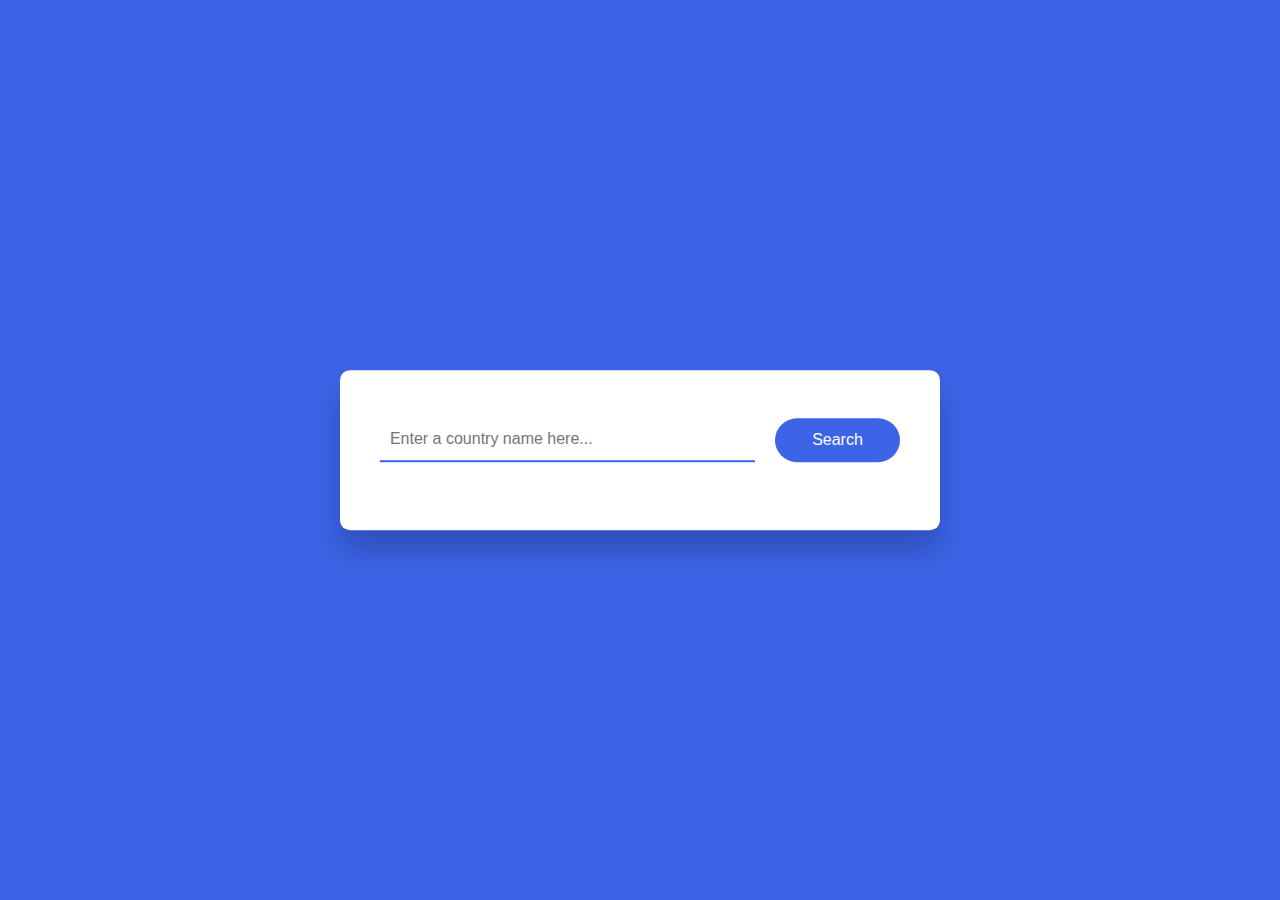
<file: country_guide/index.html>
<!DOCTYPE html>
<html lang="en">
  <head>
    <meta name="viewport" content="width=device-width, initial-scale=1.0" />
    <title>Country Guide App</title>
    
    <!-- Stylesheet -->
    <link rel="stylesheet" href="style.css" />
  </head>
  <body>
    <div class="container">
      <div class="search-wrapper">
        <input
          type="text"
          id="country-inp"
          placeholder="Enter a country name here..."
        />
        <button id="search-btn">Search</button>
      </div>
      <div id="result"></div>
    </div>
    <!-- Script -->
    <script src="script.js"></script>
  </body>
</html>
</file>
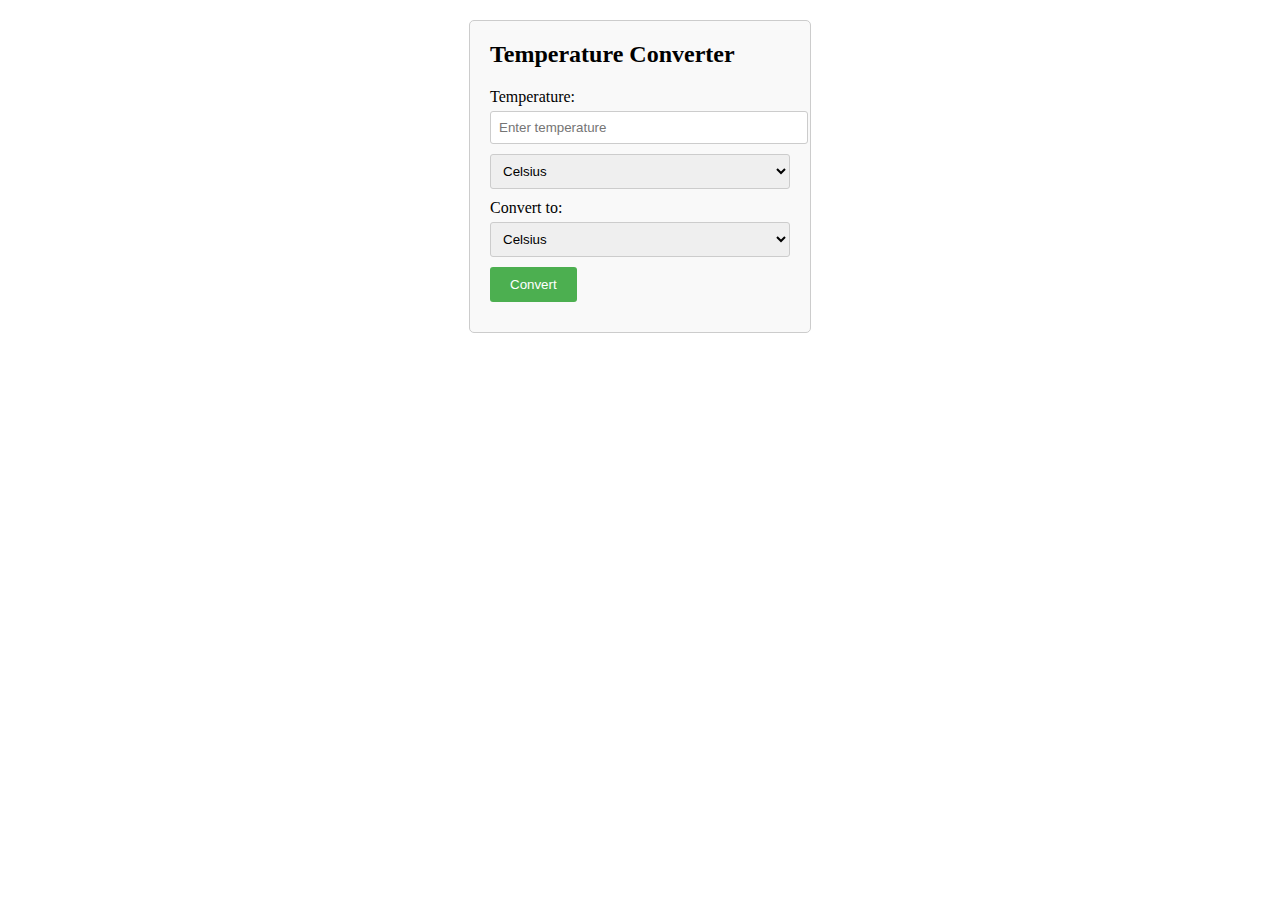
<file: temperature_converter/index.html>
<!DOCTYPE html>
<html lang="en">
<head>
    <meta charset="UTF-8">
    <meta name="viewport" content="width=device-width, initial-scale=1.0">
    <title>Temperature Converter</title>
    <link rel="stylesheet" href="temp.css">
</head>
<body>
    <div class="converter-container">
        <h2>Temperature Converter</h2>
        <label for="temperature">Temperature:</label>
        <input type="number" id="temperature" placeholder="Enter temperature" required>
        <select id="from-unit">
            <option value="celsius">Celsius</option>
            <option value="fahrenheit">Fahrenheit</option>
            <option value="kelvin">Kelvin</option>
        </select>
        <label for="to-unit">Convert to:</label>
        <select id="to-unit">
            <option value="celsius">Celsius</option>
            <option value="fahrenheit">Fahrenheit</option>
            <option value="kelvin">Kelvin</option>
        </select>
        <button onclick="convertTemperature()">Convert</button>
        <div id="result"></div>
    </div>
    <script src="temp.js"></script>
</body>
</html>
</file>
<file: country_guide/style.css>
* {
    padding: 0;
    margin: 0;
    box-sizing: border-box;
    font-family: "Poppins", sans-serif;
  }
  body {
    background-color: #3d64e6;
  }
  .container {
    background-color: #ffffff;
    width: 80vw;
    max-width: 37.5em;
    padding: 3em 2.5em;
    position: absolute;
    transform: translate(-50%, -50%);
    top: 50%;
    left: 50%;
    border-radius: 0.62em;
    box-shadow: 0 1.25em 1.8em rgba(8, 21, 65, 0.25);
  }
  .search-wrapper {
    display: grid;
    grid-template-columns: 9fr 3fr;
    gap: 1.25em;
  }
  .search-wrapper button {
    font-size: 1em;
    background-color: #3d64e6;
    color: #ffffff;
    padding: 0.8em 0;
    border: none;
    border-radius: 1.5em;
  }
  .search-wrapper input {
    font-size: 1em;
    padding: 0 0.62em;
    border: none;
    border-bottom: 2px solid #3d64e6;
    outline: none;
    color: #222a43;
  }
  #result {
    margin-top: 1.25em;
  }
  .container .flag-img {
    display: block;
    width: 45%;
    min-width: 7.5em;
    margin: 1.8em auto 1.2em auto;
  }
  .container h2 {
    font-weight: 600;
    color: #222a43;
    text-align: center;
    text-transform: uppercase;
    letter-spacing: 2px;
    margin-bottom: 1.8em;
  }
  .data-wrapper {
    margin-bottom: 1em;
    letter-spacing: 0.3px;
  }
  .container h4 {
    display: inline;
    font-weight: 500;
    color: #222a43;
  }
  .container span {
    color: #5d6274;
  }
  .container h3 {
    text-align: center;
    font-size: 1.2em;
    font-weight: 400;
    color: #ff465a;
  }
</file>
<file: temperature_converter/temp.css>
.converter-container {
    max-width: 300px;
    margin: 20px auto;
    padding: 20px;
    border: 1px solid #ccc;
    border-radius: 5px;
    background-color: #f9f9f9;
}
 
h2 {
    margin-top: 0;
}
 
label {
    display: block;
    margin-bottom: 5px;
}
 
input[type="number"],
select {
    width: 100%;
    padding: 8px;
    margin-bottom: 10px;
    border-radius: 3px;
    border: 1px solid #ccc;
}
 
button {
    padding: 10px 20px;
    border: none;
    border-radius: 3px;
    background-color: #4CAF50;
    color: white;
    cursor: pointer;
}
 
#result {
    margin-top: 10px;
    font-weight: bold;
}
</file>
